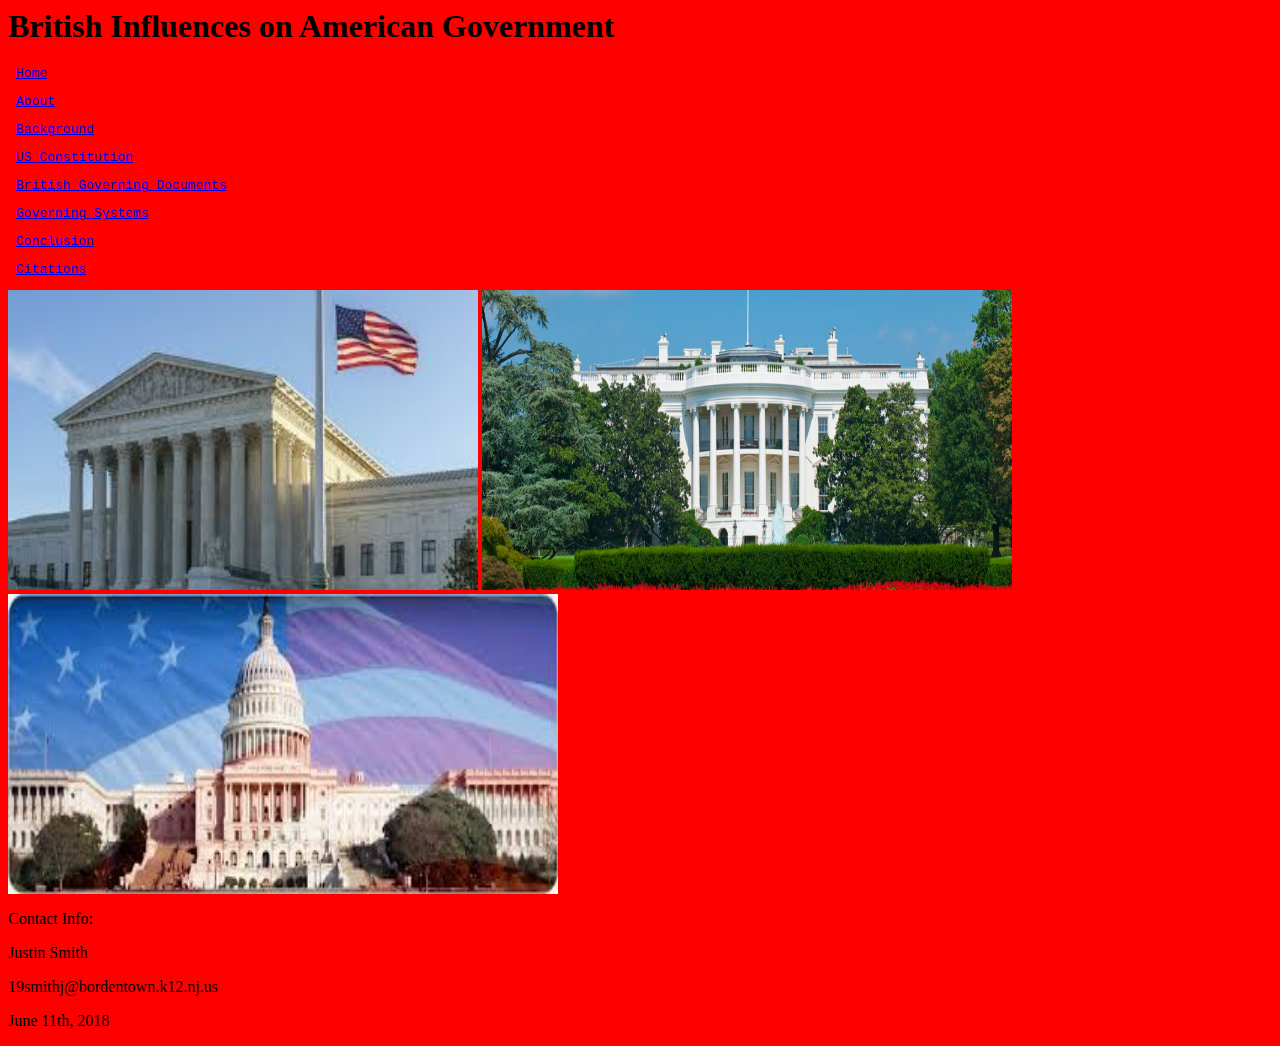
<file: index.html>
<!doctype_html>
<html>
<head> 
<style>
body {
background-color: red;
}
</style>
</head>
<body>

<!-- Title of the page -->

<h1> British Influences on American Government </h1>

<!-- Links for all the webpages -->

<pre> <a href = "index.html">Home</a>  </pre>

<pre> <a href = "about.html">About</a> </pre>

<pre> <a href = "background.html">Background</a> </pre>

<pre> <a href = "constitution.html">US Constitution</a> </pre>

<pre> <a href = "britishdocuments.html">British Governing Documents</a> </pre>

<pre> <a href = "governingsystems.html">Governing Systems</a> </pre>

<pre> <a href = "conclusion.html">Conclusion</a> </pre>

<pre> <a href = "citations.html">Citations</a> </pre>

<!-- Images -->

<img src= "1.5.jpg" alt="gov2" width="470" height="300">

<img src= "1.4.jpg" alt="gov2" width="530" height="300">

<img src= "1.1.jpg" alt="gov2" width="550" height="300"> 

<p> Contact Info: </p>

<p> Justin Smith </p>

<p> 19smithj@bordentown.k12.nj.us </p>

<p> June 11th, 2018 </p>

</body>

</html>
</file>
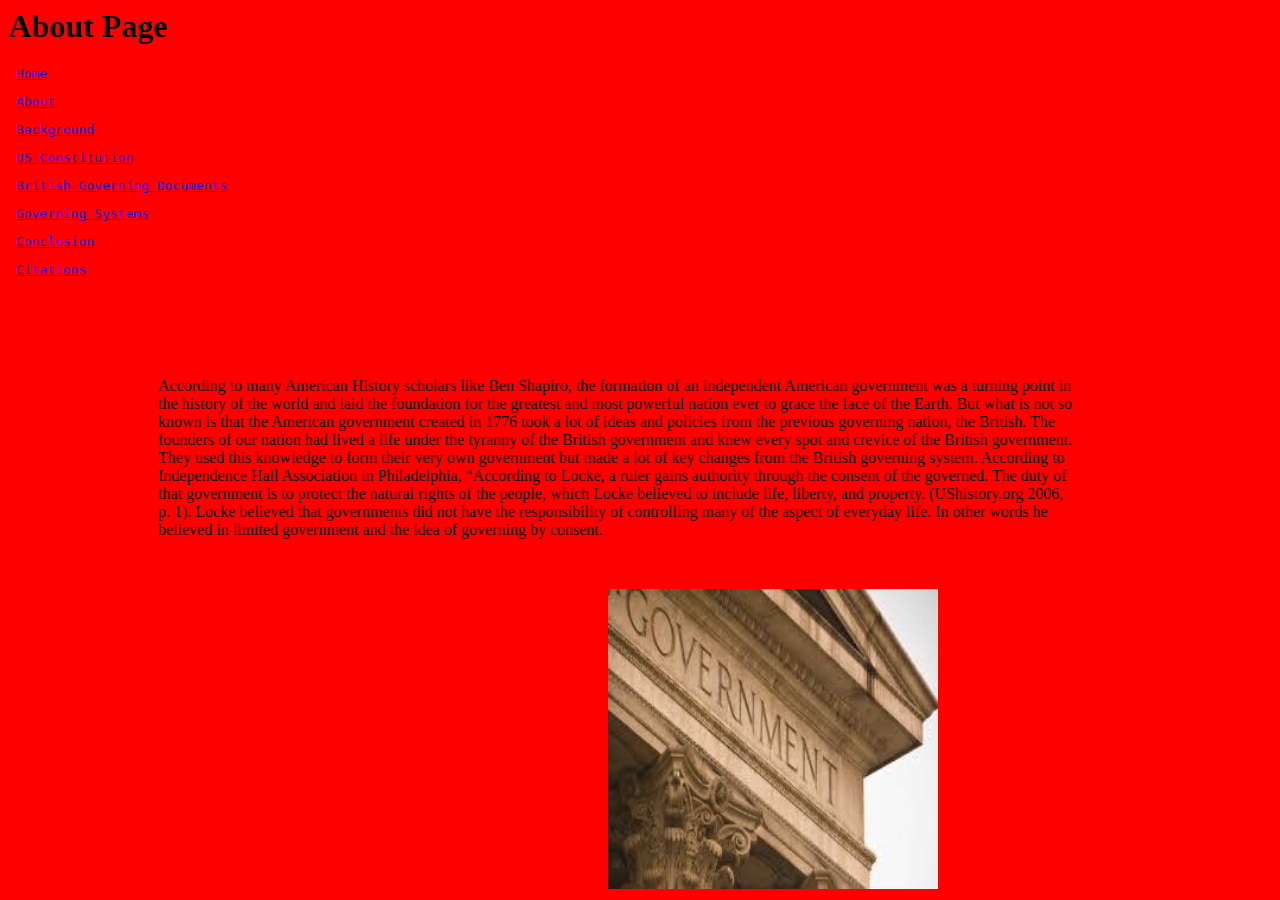
<file: about.html>
<!doctype_html>
<html>
<head>
 
 <link rel="stylesheet" type="text/css" href="gov.css"> 

 <!-- External Style Sheet -->
 
 </head>

 <body>

<!-- Title of the page -->

<h1> About Page </h1>

<!-- Links -->

 <pre> <a href = "index.html">Home</a> </pre>

 <pre> <a href = "about.html">About</a> </pre>

<pre> <a href = "background.html">Background</a> </pre>

<pre> <a href = "constitution.html">US Constitution</a> </pre>

<pre> <a href = "britishdocuments.html">British Governing Documents</a> </pre>

<pre> <a href = "governingsystems.html">Governing Systems</a> </pre>

<pre> <a href = "conclusion.html">Conclusion</a> </pre>

<pre> <a href = "citations.html">Citations</a> </pre>

<!-- body paragraph -->

<p> 	According to many American History scholars like Ben Shapiro, the formation of an independent American government was a turning point in the history of the world and laid the foundation for the greatest and most powerful nation ever to grace the face of the Earth. But what is not so known is that the American government created in 1776 took a lot of ideas and policies from the previous governing nation, the British. The founders of our nation had lived a life under the tyranny of the British government and knew every spot and crevice of the British government. They used this knowledge to form their very own government but made a lot of key changes from the British governing system. According to Independence Hall Association in Philadelphia, “According to Locke, a ruler gains authority through the consent of the governed. The duty of that government is to protect the natural rights of the people, which Locke believed to include life, liberty, and property. (UShistory.org 2006, p. 1). Locke believed that governments did not have the responsibility of controlling many of the aspect of everyday life. In other words he believed in limited government and the idea of governing by consent. </p>

<!-- Image -->

<img src="1.2.jpg" alt="gov" width="330" height="300">



</body>
</html>
</file>
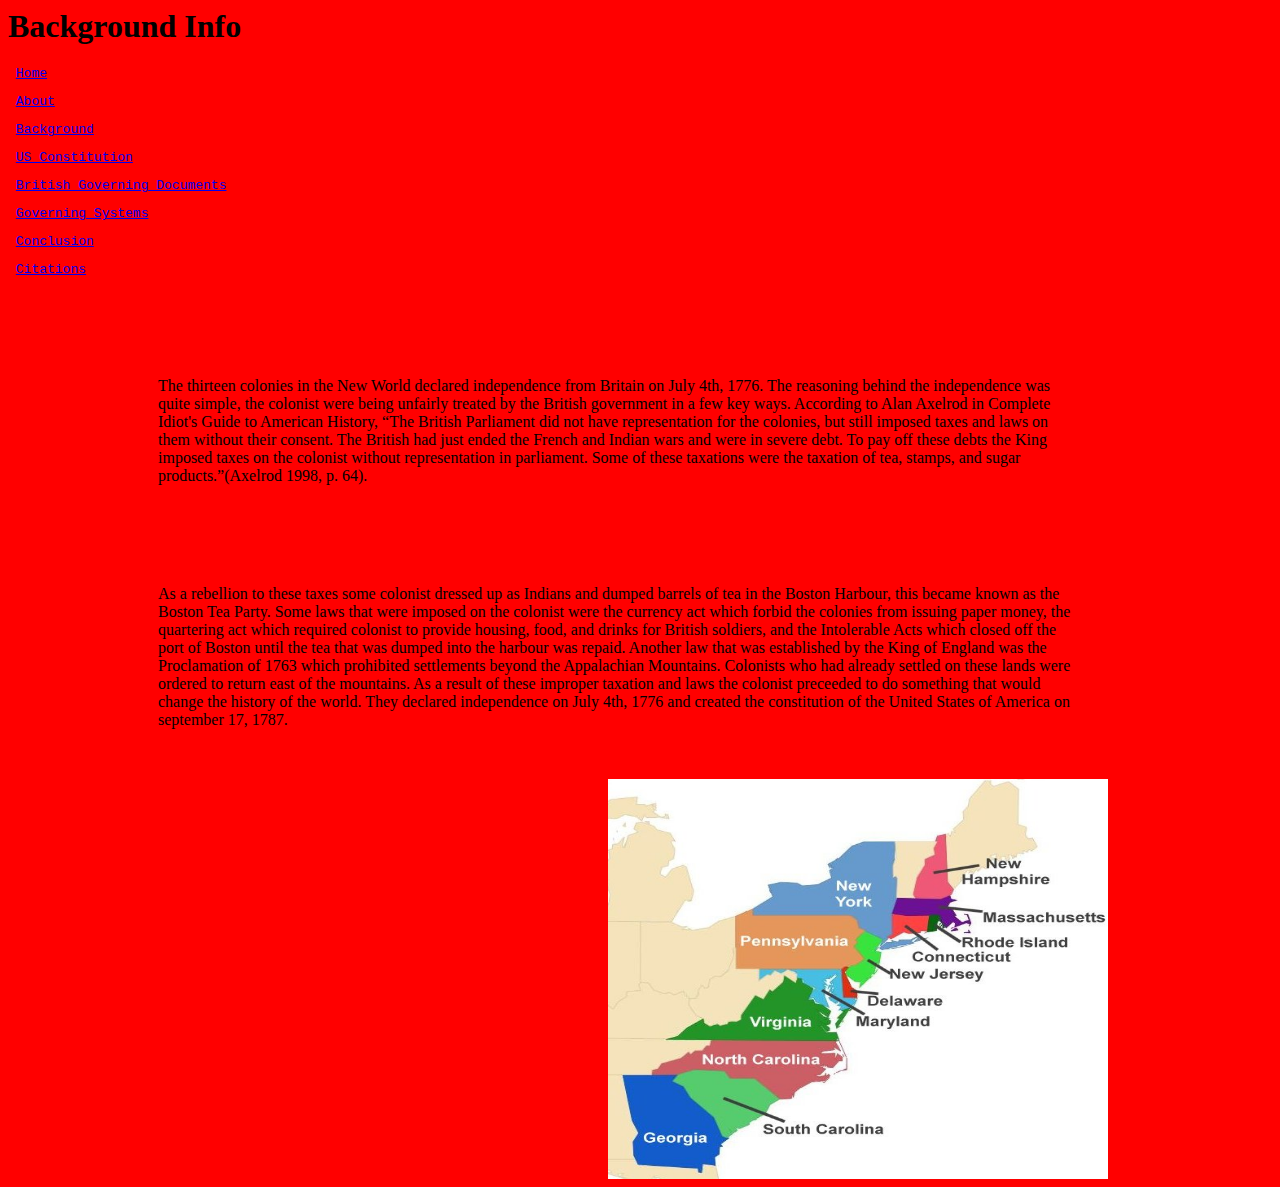
<file: background.html>
<!doctype_html>
<html>
<head>

<link rel="stylesheet" type="text/css" href="gov.css">

<!-- External Style Sheet -->

</head>

<body>

<!-- Title of the page -->

<h1> Background Info </h1>

<!-- Links -->

<pre> <a href = "index.html">Home</a> </pre>

<pre> <a href = "about.html">About</a> </pre>

<pre> <a href = "background.html">Background</a> </pre>

<pre> <a href = "constitution.html">US Constitution</a> </pre>

<pre> <a href = "britishdocuments.html">British Governing Documents</a> </pre>

<pre> <a href = "governingsystems.html">Governing Systems</a> </pre>

<pre> <a href = "conclusion.html">Conclusion</a> </pre>

<pre> <a href = "citations.html">Citations</a> </pre>

<!-- body paragraph -->

	<p> The thirteen colonies in the New World declared independence from Britain on July 4th, 1776. The reasoning behind the independence was quite simple, the colonist were being unfairly treated by the British government in a few key ways. According to Alan Axelrod in Complete Idiot's Guide to American History, “The British Parliament did not have representation for the colonies, but still imposed taxes and laws on them without their consent. The British had just ended the French and Indian wars and were in severe debt. To pay off these debts the King imposed taxes on the colonist without representation in parliament. Some of these taxations were the taxation of tea, stamps, and sugar products.”(Axelrod 1998, p. 64).</p> 
				<p>As a rebellion to these taxes some colonist dressed up as Indians and dumped barrels of tea in the Boston Harbour, this became known as the Boston Tea Party. Some laws that were imposed on the colonist were the currency act which forbid the colonies from issuing paper money, the quartering act which required colonist to provide housing, food, and drinks for British soldiers, and the Intolerable Acts which closed off the port of Boston until the tea that was dumped into the harbour was repaid. Another law that was established by the King of England was the Proclamation of 1763 which prohibited settlements beyond the Appalachian Mountains.  Colonists who had already settled on these lands were ordered to return east of the mountains. As a result of these improper taxation and laws the colonist preceeded to do something that would change the history of the world. They declared independence on July 4th, 1776 and created the constitution of the United States of America on september 17, 1787. </p>

<!-- Image -->

<img src= "1.3.jpg" alt="gov" width="500" height="400">

</body>
</html>
</file>
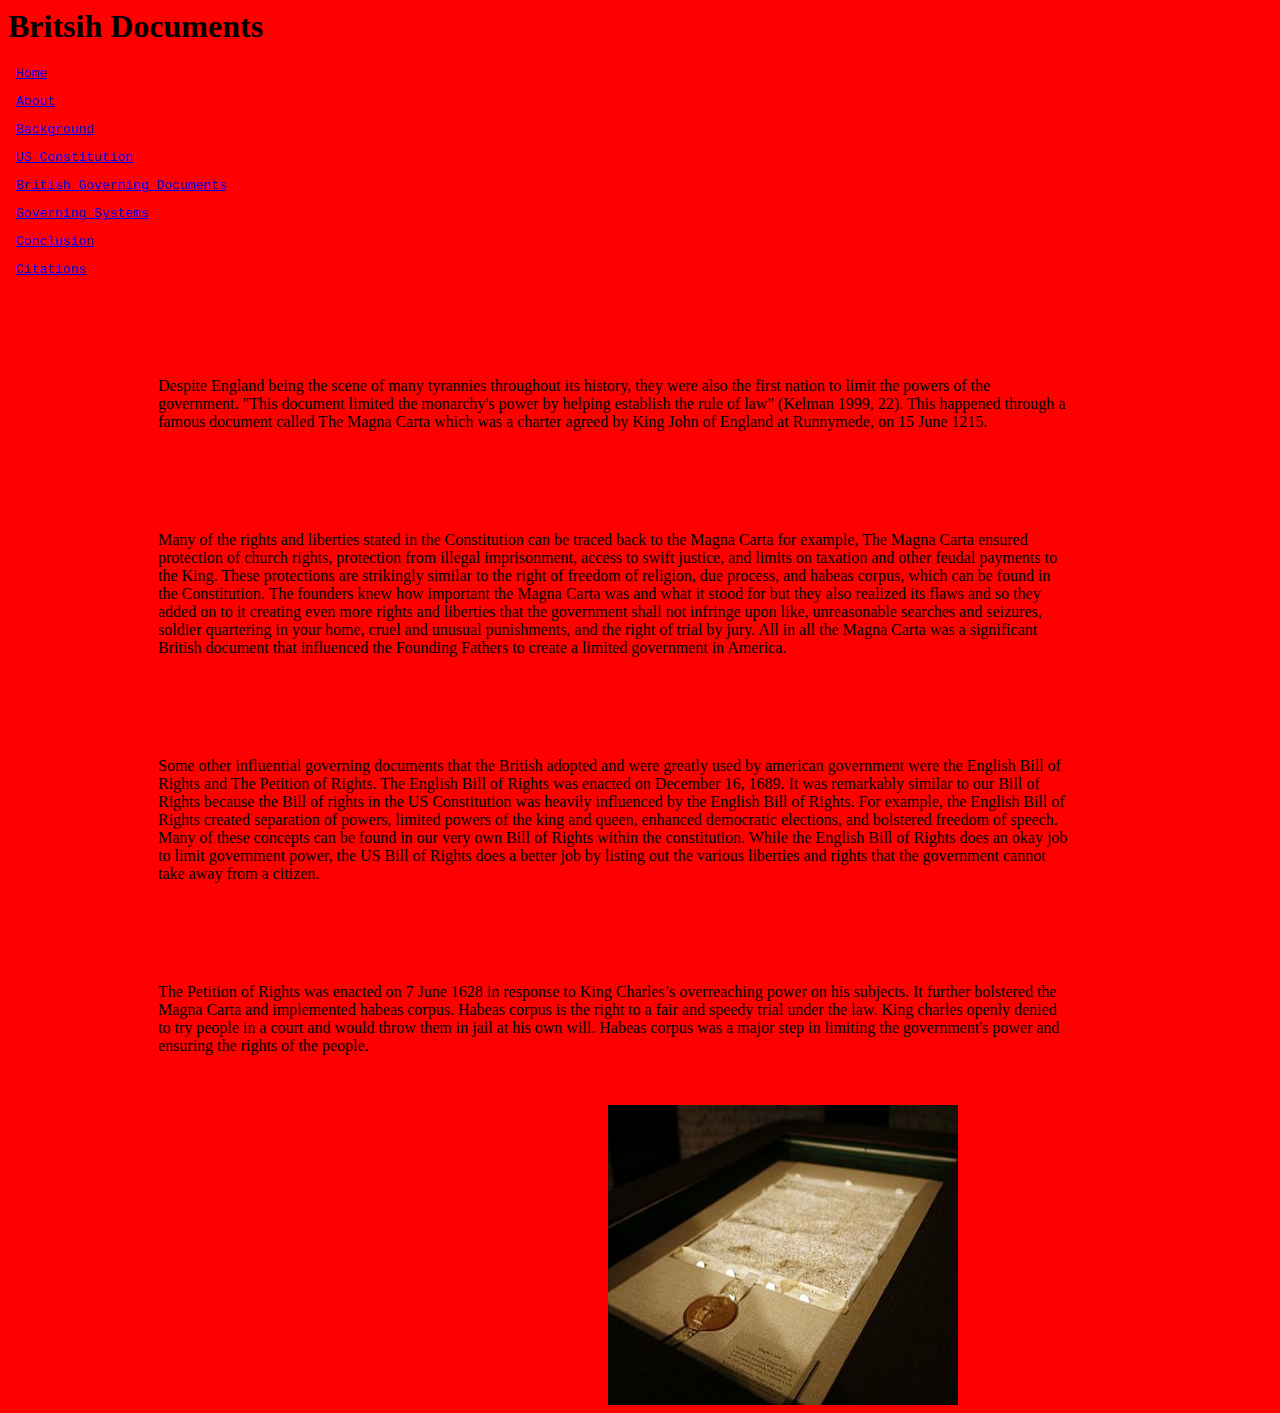
<file: britishdocuments.html>
<!doctype_html>
<html>
<head> <link rel="stylesheet" type="text/css" href="gov.css"> </head>

<!-- External Style Sheet -->

<body>

<!-- Title of the page -->

<h1> Britsih Documents </h1>

<!-- Links -->

<pre> <a href = "index.html">Home</a> </pre>

<pre> <a href = "about.html">About</a> </pre>

<pre> <a href = "background.html">Background</a> </pre>

<pre> <a href = "constitution.html">US Constitution</a> </pre>

<pre> <a href = "britishdocuments.html">British Governing Documents</a> </pre>

<pre> <a href = "governingsystems.html">Governing Systems</a> </pre>

<pre> <a href = "conclusion.html">Conclusion</a> </pre>

<pre> <a href = "citations.html">Citations</a> </pre>

<!-- body paragraph -->

	<p> Despite England being the scene of many tyrannies throughout its history, they were also the first nation to limit the powers of the government.  "This document limited the monarchy's power by helping establish the rule of law" (Kelman 1999, 22). This happened through a famous document called The Magna Carta which was a charter agreed by King John of England at Runnymede, on 15 June 1215.</p>
			<p>Many of the rights and liberties stated in the Constitution can be traced back to the Magna Carta for example, The Magna Carta ensured protection of church rights, protection from illegal imprisonment, access to swift justice, and limits on taxation and other feudal payments to the King. These protections are strikingly similar to the right of freedom of religion, due process, and habeas corpus, which can be found in the Constitution. The founders knew how important the Magna Carta was and what it stood for but they also realized its flaws and so they added on to it creating even more rights and liberties that the government shall not infringe upon like, unreasonable searches and seizures, soldier quartering in your home,  cruel and unusual punishments, and  the right of trial by jury. All in all the Magna Carta was a 
			significant British  document that influenced the Founding Fathers to create a limited government in America. </p>
			<p>Some other influential governing documents that the British adopted and were greatly used by american government were the English Bill of Rights and The Petition of Rights. The English Bill of Rights was enacted  on December 16, 1689. It was remarkably similar to our Bill of Rights because the Bill of rights in the US Constitution was heavily influenced by the English Bill of Rights. For example, the English Bill of Rights created separation of powers, limited powers of the king and queen, enhanced democratic elections, and bolstered freedom of speech. Many of these concepts can be found in our very own Bill of Rights within the constitution. While the English Bill of Rights does an okay job to limit government power, the US Bill of Rights does a better job by listing out the various liberties and rights that the government cannot take away from a citizen.</p> 
			<p>The Petition of Rights was enacted on 7 June 1628 in response to King Charles’s overreaching power on his subjects. It further bolstered the Magna Carta and implemented habeas corpus. Habeas corpus is the right to a fair and speedy trial under the law. King charles openly denied to try people in a court and would throw them in jail at his own will. Habeas corpus was a major step in limiting the government's power and ensuring the rights of the people.</p>

 <!-- Image -->
 
 <img src= "1.8.jpg" alt="gov" width="350" height="300">

</body>
</html>
</file>
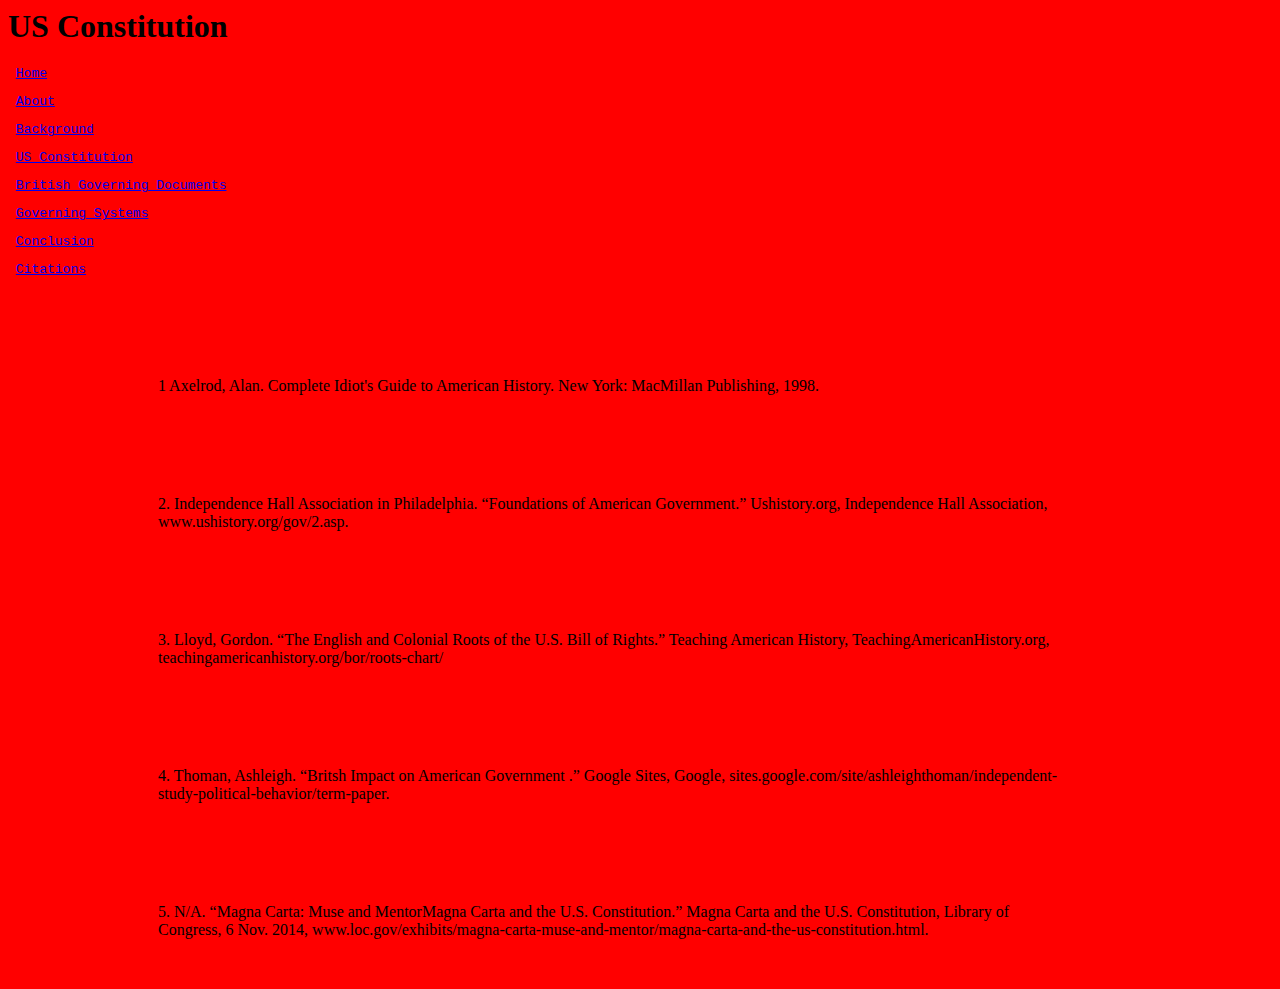
<file: citations.html>
<!doctype_html>
<html>
<head> <link rel="stylesheet" type="text/css" href="gov.css"> </head>

<!-- External Style Sheet -->

<body>

<!-- Title of the page -->

<h1> US Constitution </h1>

<!-- Links -->

<pre> <a href = "index.html">Home</a> </pre>

<pre> <a href = "about.html">About</a> </pre>

<pre> <a href = "background.html">Background</a> </pre>

<pre> <a href = "constitution.html">US Constitution</a> </pre>

<pre> <a href = "britishdocuments.html">British Governing Documents</a> </pre>

<pre> <a href = "governingsystems.html">Governing Systems</a> </pre>

<pre> <a href = "conclusion.html">Conclusion</a> </pre>

<pre> <a href = "citations.html">Citations</a> </pre>

<!-- sources -->

<p> 1 Axelrod, Alan. Complete Idiot's Guide to American History. New York: MacMillan
       Publishing, 1998.</p>

<p>2.  Independence Hall Association in Philadelphia. “Foundations of American Government.” Ushistory.org, Independence Hall Association, www.ushistory.org/gov/2.asp.</p>

<p>3. Lloyd, Gordon. “The English and Colonial Roots of the U.S. Bill of Rights.” Teaching American History, TeachingAmericanHistory.org, teachingamericanhistory.org/bor/roots-chart/</p>

<p>4.  Thoman, Ashleigh. “Britsh Impact on American Government .” Google Sites, Google, sites.google.com/site/ashleighthoman/independent-study-political-behavior/term-paper.</p>

<p>5. N/A. “Magna Carta: Muse and MentorMagna Carta and the U.S. Constitution.” Magna Carta and the U.S. Constitution, Library of Congress, 6 Nov. 2014, www.loc.gov/exhibits/magna-carta-muse-and-mentor/magna-carta-and-the-us-constitution.html.</p>
 



</body>
</html>
</file>
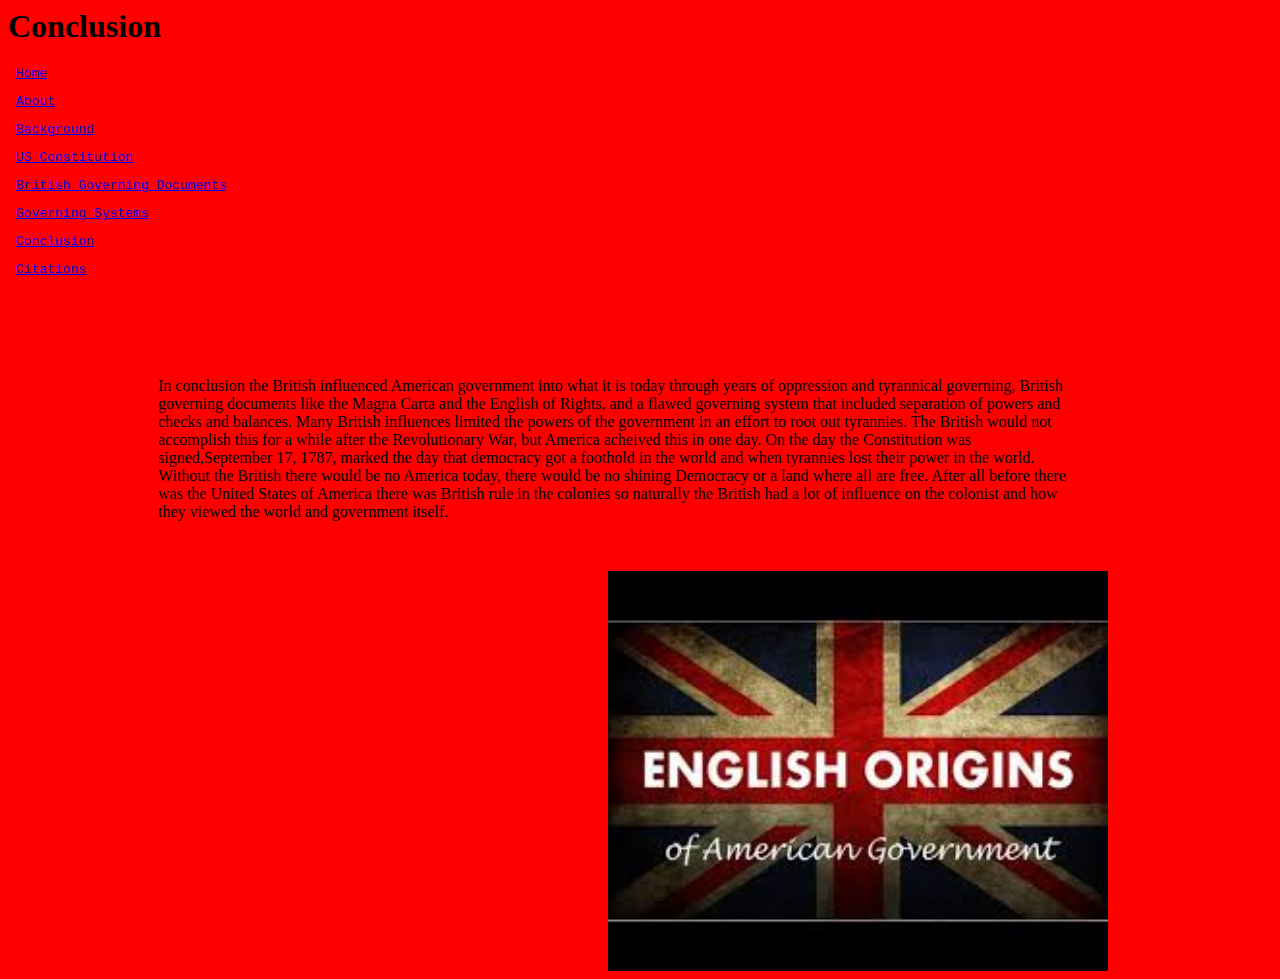
<file: conclusion.html>
<!doctype_html>
<html>
<head> <link rel="stylesheet" type="text/css" href="gov.css"> </head>

<!-- External Style Sheet -->

<body>

<!-- Title of the page -->

<h1> Conclusion </h1>

<!-- Links -->

<pre> <a href = "index.html">Home</a> </pre>

<pre> <a href = "about.html">About</a> </pre>

<pre> <a href = "background.html">Background</a> </pre>

<pre> <a href = "constitution.html">US Constitution</a> </pre>

<pre> <a href = "britishdocuments.html">British Governing Documents</a> </pre>

<pre> <a href = "governingsystems.html">Governing Systems</a> </pre>

<pre> <a href = "conclusion.html">Conclusion</a> </pre>

<pre> <a href = "citations.html">Citations</a> </pre>

<!-- body paragraph -->

<p> In conclusion the British influenced American government into what it is today through years of oppression and tyrannical governing, British governing documents like the Magna Carta and the English of Rights, and a flawed governing system that included separation of powers and checks and balances. Many British influences limited the powers of the government in an effort to root out tyrannies. The British would not accomplish this for a while after the Revolutionary War, but America acheived this in one day. On the day the Constitution was signed,September 17, 1787, marked the day that democracy got a foothold in the world and when tyrannies lost their power in the world. Without the British there would be no America today, there would be no shining Democracy or a land where all are free. After all before there was the United States of America there was British rule in the colonies so naturally the British had a lot of influence on the colonist and how they viewed the world and government itself.        

 </p>

 <!-- Image -->
 
 <img src= "1.10.jpg" alt="gov" width="500" height="400">

</body>
</html>
</file>
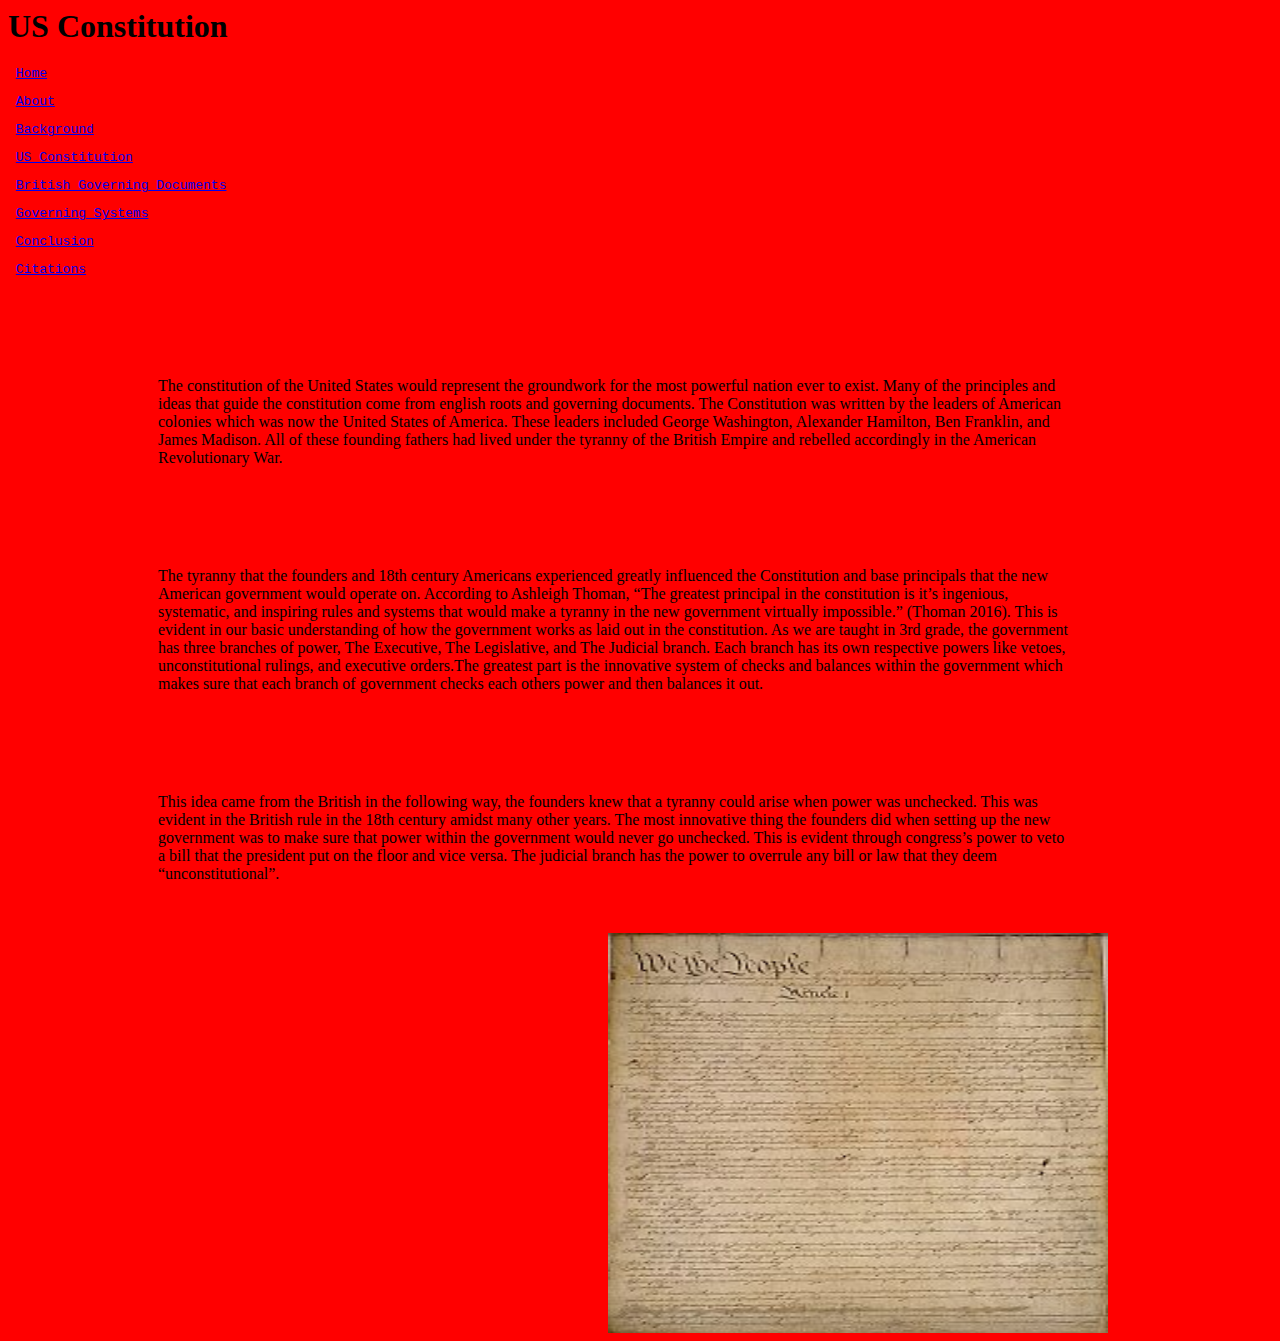
<file: constitution.html>
<!doctype_html>
<html>
<head> <link rel="stylesheet" type="text/css" href="gov.css"> </head>

<!-- External Style Sheet -->

<body>

<!-- Title of the page -->

<h1> US Constitution </h1>

<!-- Links -->

<pre> <a href = "index.html">Home</a> </pre>

<pre> <a href = "about.html">About</a> </pre>

<pre> <a href = "background.html">Background</a> </pre>

<pre> <a href = "constitution.html">US Constitution</a> </pre>

<pre> <a href = "britishdocuments.html">British Governing Documents</a> </pre>

<pre> <a href = "governingsystems.html">Governing Systems</a> </pre>

<pre> <a href = "conclusion.html">Conclusion</a> </pre>

<pre> <a href = "citations.html">Citations</a> </pre>

<!-- body paragraph -->

<p> The constitution of the United States would represent the groundwork for the most powerful nation ever to exist. Many of the principles and ideas that guide the constitution come from english roots and governing documents. The Constitution was written by the leaders of American colonies which was now the United States of America. These leaders included George Washington, Alexander Hamilton, Ben Franklin, and James Madison. All of these founding fathers had lived under the tyranny of the British Empire and rebelled accordingly in the American Revolutionary War.</p>
			<p>The tyranny that the founders and 18th century Americans experienced greatly influenced the Constitution and base principals that the new American government would operate on. According to Ashleigh Thoman, “The greatest principal in the constitution is it’s ingenious, systematic, and inspiring rules and systems that would make a tyranny in the new government virtually impossible.” (Thoman 2016). This is evident in our basic understanding of how the government works as laid out in the constitution. As we are taught in 3rd grade, the government has three branches of power, The Executive, The Legislative, and The Judicial branch. Each branch has its own respective powers like vetoes, unconstitutional rulings, and executive orders.The greatest part is the innovative system of checks and balances within the government which makes sure that each branch of government checks each others power and then balances it out.</p> 
			<p>This idea came from the British in the following way, the founders knew that a tyranny could arise when power was unchecked. This was evident in the British rule in the 18th century amidst many other years. The most innovative thing the founders did when setting up the new government was to make sure that power within the government would never go unchecked. This is evident through congress’s power to veto a bill that the president put on the floor and vice versa. The judicial branch has the power to overrule any bill or law that they deem “unconstitutional”. 
			 
			</p>
 
 <!-- Image -->
 
 <img src= "1.7.jpg" alt="gov" width="500" height="400">

</body>
</html>
</file>
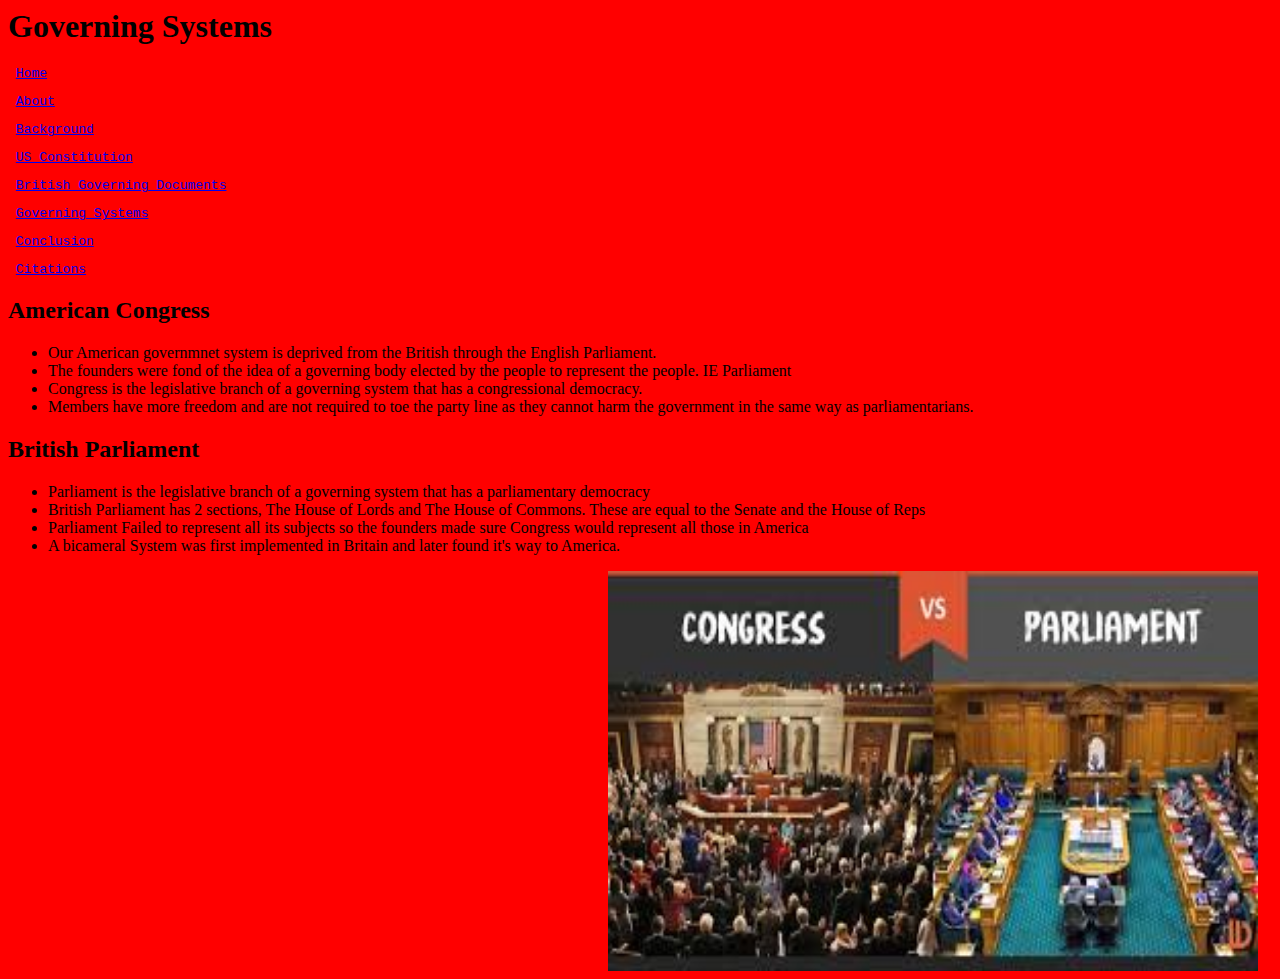
<file: governingsystems.html>
<!doctype_html>
<html>
<head> <link rel="stylesheet" type="text/css" href="gov.css"> </head>

<!-- External Style Sheet -->

<body>

<!-- Title of the page -->

<h1> Governing Systems </h1>

<!-- Links -->

<pre> <a href = "index.html">Home</a> </pre>

<pre> <a href = "about.html">About</a> </pre>

<pre> <a href = "background.html">Background</a> </pre>

<pre> <a href = "constitution.html">US Constitution</a> </pre>

<pre> <a href = "britishdocuments.html">British Governing Documents</a> </pre>

<pre> <a href = "governingsystems.html">Governing Systems</a> </pre>

<pre> <a href = "conclusion.html">Conclusion</a> </pre>

<pre> <a href = "citations.html">Citations</a> </pre>

<!-- List of facts for each government system -->

<h2> American Congress </h2>
<ul>
<li> Our American governmnet system is deprived from the British through the English Parliament. </li>
<li> The founders were fond of the idea of a governing body elected by the people to represent the people. IE Parliament </li>
<li> Congress is the legislative branch of a governing system that has a congressional democracy. </li>
<li> Members have more freedom and are not required to toe the party line as they cannot harm the government in the same way as parliamentarians. </li>
</ul>

<h2> British Parliament </h2>
<ul>
<li> Parliament is the legislative branch of a governing system that has a parliamentary democracy </li>
<li> British Parliament has 2 sections, The House of Lords and The House of Commons. These are equal to the Senate and the House of Reps </li>
<li> Parliament Failed to represent all its subjects so the founders made sure Congress would represent all those in America  </li>
<li> A bicameral System was first implemented in Britain and later found it's way to America. </li>
</ul>

<!-- Image -->

<img src= "1.9.jpg" alt="gov" width="650" height="400">


</body>
</html>
</file>
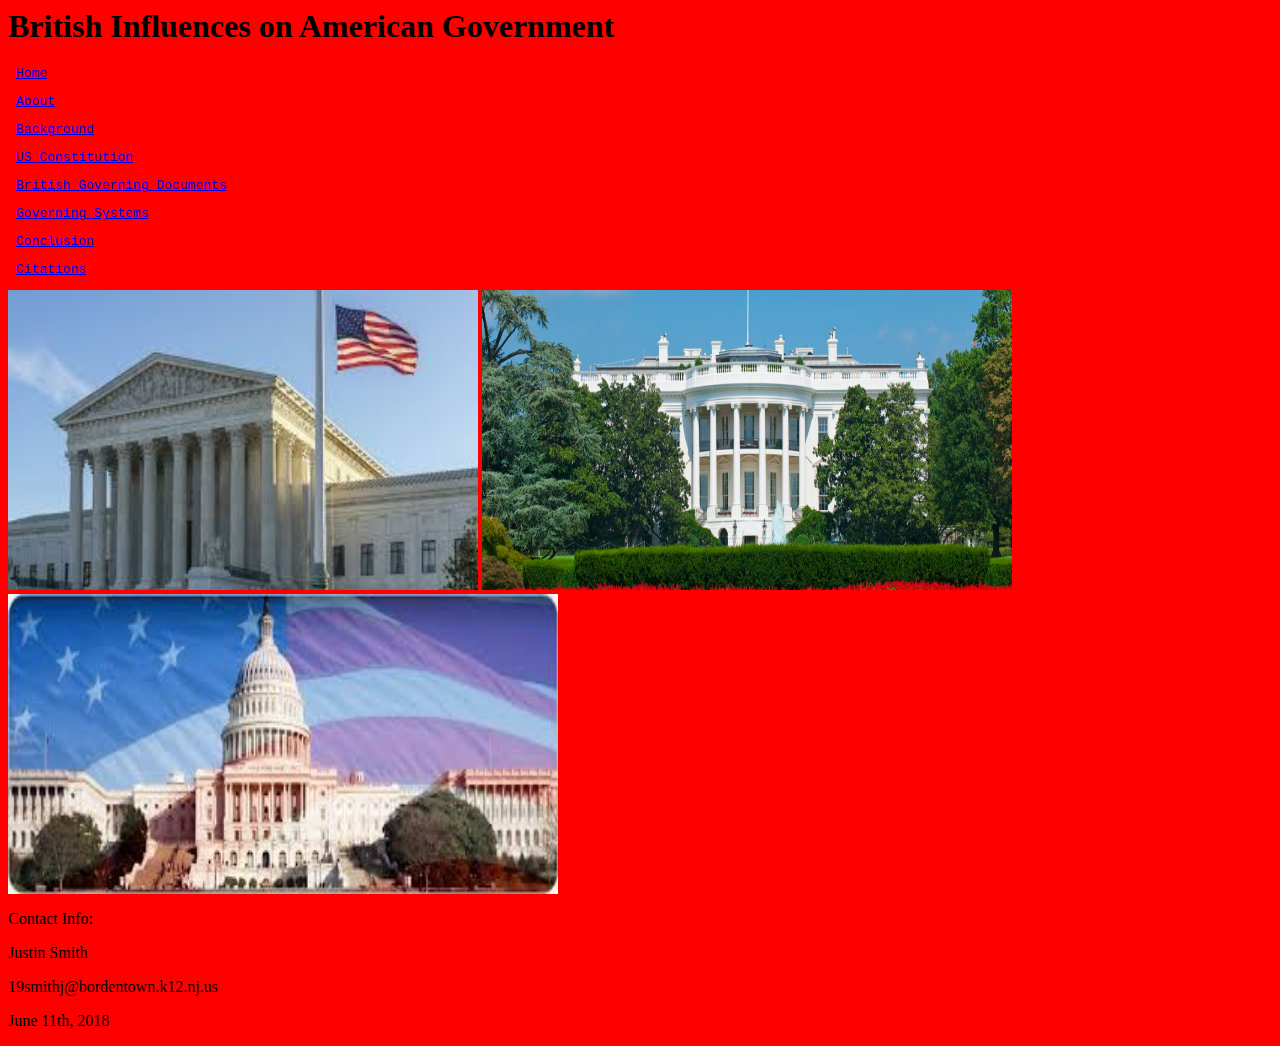
<file: Home.html>
<!doctype_html>
<html>
<head> 
<style>
body {
background-color: red;
}
</style>
</head>
<body>

<!-- Title of the page -->

<h1> British Influences on American Government </h1>

<!-- Links for all the webpages -->

<pre> <a href = "Home.html">Home</a>  </pre>

<pre> <a href = "about.html">About</a> </pre>

<pre> <a href = "background.html">Background</a> </pre>

<pre> <a href = "constitution.html">US Constitution</a> </pre>

<pre> <a href = "britishdocuments.html">British Governing Documents</a> </pre>

<pre> <a href = "governingsystems.html">Governing Systems</a> </pre>

<pre> <a href = "conclusion.html">Conclusion</a> </pre>

<pre> <a href = "citations.html">Citations</a> </pre>

<!-- Images -->

<img src= "1.5.jpg" alt="gov2" width="470" height="300">

<img src= "1.4.jpg" alt="gov2" width="530" height="300">

<img src= "1.1.jpg" alt="gov2" width="550" height="300"> 

<p> Contact Info: </p>

<p> Justin Smith </p>

<p> 19smithj@bordentown.k12.nj.us </p>

<p> June 11th, 2018 </p>

</body>

</html>
</file>
<file: gov.css>
body {    

	background-color: red;
} 
p { 
	margin-top: 100px;
    margin-bottom: 50px;
    margin-right: 200px;
    margin-left: 150px;
}
img { 

margin-left: 600px;
}
</file>
